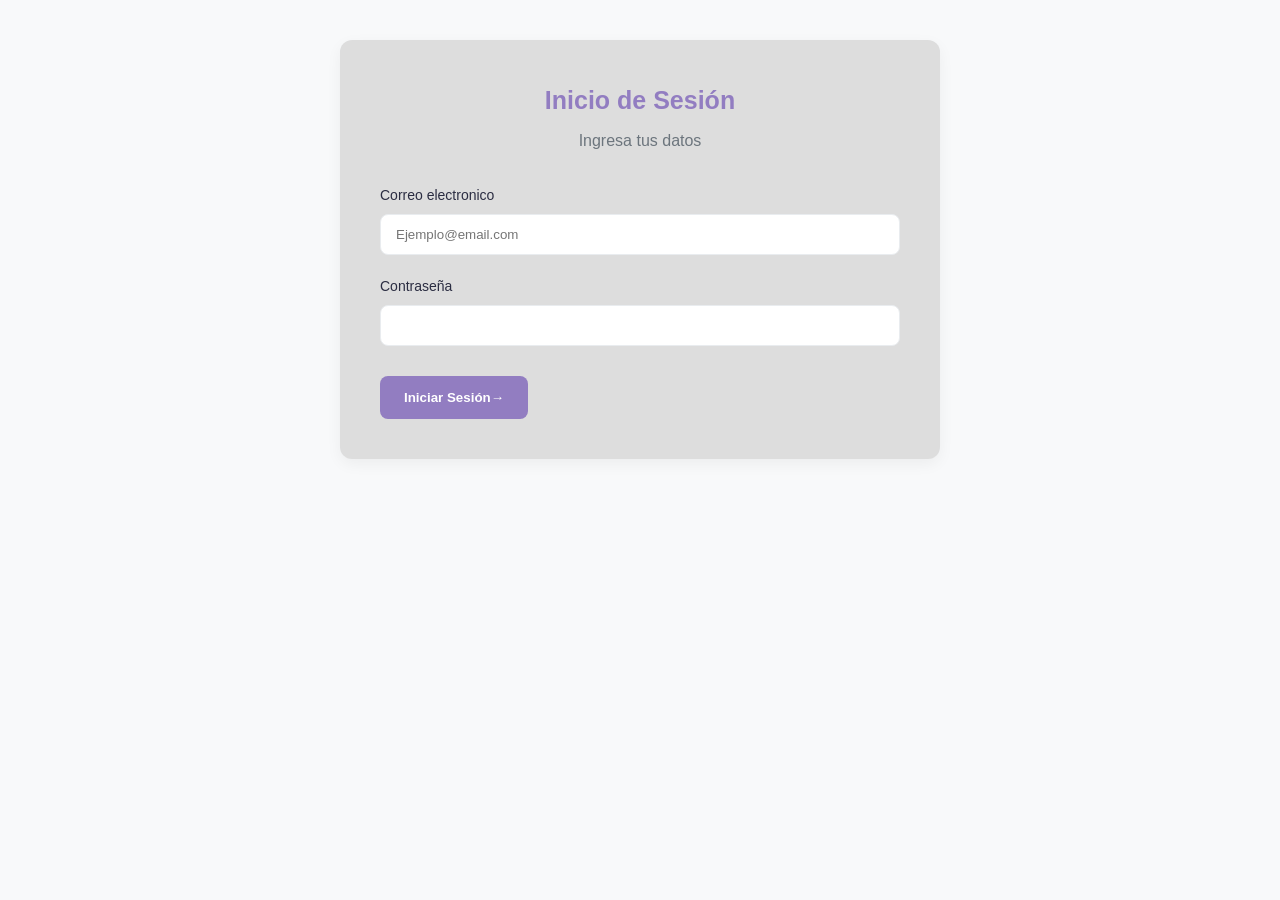
<file: index.html>
<!DOCTYPE html>
<html lang="es">
<head>
  <meta charset="UTF-8">
  <meta name="viewport" content="width=device-width, initial-scale=1.0">
  <title>Panel Principal</title>
  <link rel="stylesheet" href="css/index.css">
  <script>
    if (localStorage.getItem("inicioSesion") !== "true") {
      window.location.href = "login.html";
    }
  </script>
</head>
<body>

  <!-- Contenedor general del layout -->
  <div class="layout">

    <!-- BARRA LATERAL (SIDEBAR) -->
    <aside class="sidebar" id="sidebar">
      <div class="sidebar-header">
        <h2>Panel</h2>
      </div>

      <nav class="sidebar-menu">
        <ul>
          <!-- Menú Usuarios con submenú desplegable -->
            <li class="menu-item">
             <a href="#" class="menu-link" id="linkMenuUsuarios">Captura de Usuario</a>
             </li>
          <!-- Enlace directo al formulario de alumnos -->
          <li class="menu-item">
            <a href="#" class="menu-link" id="linkMenuAlumnos">Alumnos</a>
          </li>
        </ul>
      </nav>
    </aside>

    <!-- ÁREA PRINCIPAL DE CONTENIDO -->
    <div class="main-wrapper">

      <!-- BARRA SUPERIOR (NAVBAR) -->
      <header class="navbar">
        <!-- Botón hamburguesa para colapsar/abrir sidebar -->
        <button class="btn-toggle" id="btnToggleSidebar" aria-label="Abrir o cerrar menú">
          ☰
        </button>

        <!-- Menú de usuario a la derecha -->
        <div class="user-menu-container">
          <button class="user-btn" id="btnUserMenu">
            <span id="userNameDisplay">Usuario Activo</span>
            <span class="arrow">▾</span>
          </button>
          
          <!-- Desplegable para cerrar sesión -->
          <div class="user-dropdown" id="userDropdown">
            <a href="login.html" id="btnLogout">Cerrar sesión</a>
          </div>
        </div>
      </header>

      <!-- CONTENIDO DE LA PÁGINA -->
      <main class="content">

        <!-- Mensaje inicial de bienvenida -->
        <section class="card mensaje-bienvenida" id="seccion-bienvenida">
          <h3>Bienvenido al Sistema</h3>
          <p>Seleccione una opción del menú lateral (<strong>Usuarios</strong> o <strong>Alumnos</strong>) para comenzar a capturar datos.</p>
        </section>

        <!-- 1. Formulario de Usuarios (Captura) - Inicia oculto -->
        <section class="card oculto" id="seccion-usuarios">
          <h3>Captura de Usuario</h3>
          
          <form id="formUsuario">
            <div class="form-group">
              <label for="nombreUsuario">Nombre de usuario:</label>
              <input type="text" id="nombreUsuario" name="nombreUsuario" placeholder="Pedro" required>
            </div>

            <div class="form-group">
              <label for="correoUsuario">Correo electrónico:</label>
              <input type="email" id="correoUsuario" name="correoUsuario" placeholder="usuario@correo.com" required>
            </div>

            <div class="form-group">
              <label for="passwordUsuario">Contraseña:</label>
              <input type="password" id="passwordUsuario" name="passwordUsuario" placeholder="••••••••" required>
            </div>

            <button type="submit" class="btn btn-primary">Registrar Usuario</button>
          </form>
        </section>

        <!-- 2. Formulario de Alumnos - Inicia oculto -->
        <section class="card oculto" id="seccion-alumnos">
          <h3>Registro de Alumnos</h3>

          <form id="formAlumno">
            <div class="form-group">
              <label for="numControl">Número de Control:</label>
              <input type="text" id="numControl" name="numControl" maxlength="6" placeholder="231566" required>
            </div>

            <div class="form-group">
              <label for="nombreAlumno">Nombre completo:</label>
              <input type="text" id="nombreAlumno" name="nombreAlumno" placeholder="Nombre del alumno" required>
            </div>

            <div class="form-group">
              <label for="edadAlumno">Fecha de Nacimiento:</label>
              <input type="date" id="edadAlumno" name="edadAlumno" required>
            </div>

            <button type="submit" class="btn btn-secondary">Comprobar y Registrar</button>
          </form>
        </section>

      </main>
    </div>
  </div>

  <!-- MODAL: Verificación de Mayoría de Edad -->
  <div class="modal-overlay" id="modalEdad">
    <div class="modal-box">
      <h4 id="modalTitulo">Resultado de Edad</h4>
      <p id="modalMensaje">El alumno es mayor de edad.</p>
      <div class="modal-actions">
        <button class="btn btn-primary" id="btnCerrarModal">Aceptar</button>
      </div>
    </div>
  </div>

  <script src="js/utileria.js"></script>
  <script src="js/index.js"></script>
</body>
</html>
</file>
<file: css/index.css>
/* ===================================================
   RESET Y VARIABLES BASE
   =================================================== */
* {
  margin: 0;
  padding: 0;
  box-sizing: border-box;
  font-family: Arial, Helvetica, sans-serif;
}

body {
  background-color: #f4f6f9;
  color: #333;
}

/* ===================================================
   LAYOUT GENERAL
   =================================================== */
.layout {
  display: flex;
  min-height: 100vh;
}

/* ===================================================
   BARRA LATERAL (SIDEBAR)
   =================================================== */
.sidebar {
  width: 250px;
  background-color: #1e293b;
  color: #ffffff;
  display: flex;
  flex-direction: column;
  transition: transform 0.3s ease, margin-left 0.3s ease;
}

/* Clase para ocultar el sidebar con el botón hamburguesa */
.sidebar.collapsed {
  margin-left: -250px;
}

.sidebar-header {
  padding: 1.2rem;
  background-color: #0f172a;
  text-align: center;
  font-size: 0.95rem;
}

.sidebar-menu ul {
  list-style: none;
}

.menu-item {
  border-bottom: 1px solid rgba(255, 255, 255, 0.05);
}

.menu-link,
.submenu-btn {
  width: 100%;
  display: flex;
  justify-content: space-between;
  align-items: center;
  padding: 0.9rem 1.2rem;
  color: #cbd5e1;
  text-decoration: none;
  background: none;
  border: none;
  font-size: 0.95rem;
  cursor: pointer;
  text-align: left;
}

.menu-link:hover,
.submenu-btn:hover {
  background-color: #334155;
  color: #ffffff;
}

/* Submenú */
.submenu {
  display: none; /* Se activa con clase .open mediante JS */
  background-color: #0f172a;
}

.submenu.open {
  display: block;
}

.submenu li a {
  display: block;
  padding: 0.7rem 1rem 0.7rem 2.2rem;
  color: #94a3b8;
  font-size: 0.85rem;
  text-decoration: none;
}

.submenu li a:hover {
  color: #ffffff;
  background-color: #1e293b;
}

/* ===================================================
   CONTENEDOR PRINCIPAL Y NAVBAR
   =================================================== */
.main-wrapper {
  flex: 1;
  display: flex;
  flex-direction: column;
}

.navbar {
  height: 60px;
  background-color: #ffffff;
  display: flex;
  justify-content: space-between;
  align-items: center;
  padding: 0 1.5rem;
  box-shadow: 0 2px 4px rgba(0, 0, 0, 0.05);
}

.btn-toggle {
  background: none;
  border: none;
  font-size: 1.3rem;
  cursor: pointer;
  color: #334155;
}

/* Desplegable de usuario en navbar */
.user-menu-container {
  position: relative;
}

.user-btn {
  background: none;
  border: 1px solid #cbd5e1;
  padding: 0.45rem 0.9rem;
  border-radius: 4px;
  cursor: pointer;
  display: flex;
  align-items: center;
  gap: 0.4rem;
  font-weight: 500;
  color: #1e293b;
}

.user-btn:hover {
  background-color: #f8fafc;
}

.user-dropdown {
  position: absolute;
  top: 110%;
  right: 0;
  background: #ffffff;
  border: 1px solid #e2e8f0;
  box-shadow: 0 4px 6px rgba(0, 0, 0, 0.1);
  border-radius: 4px;
  min-width: 140px;
  display: none; /* Se activa con clase .show mediante JS */
}

.user-dropdown.show {
  display: block;
}

.user-dropdown a {
  display: block;
  padding: 0.6rem 1rem;
  color: #ef4444;
  text-decoration: none;
  font-size: 0.9rem;
}

.user-dropdown a:hover {
  background-color: #fee2e2;
}

/* ===================================================
   SECCIONES Y FORMULARIOS (CARDS)
   =================================================== */
.content {
  padding: 2rem;
  display: grid;
  grid-template-columns: repeat(auto-fit, minmax(320px, 1fr));
  gap: 1.5rem;
  align-items: start;
}

.card {
  background-color: #ffffff;
  padding: 1.5rem;
  border-radius: 6px;
  box-shadow: 0 1px 3px rgba(0, 0, 0, 0.1);
}

.card h3 {
  margin-bottom: 0.3rem;
  color: #0f172a;
}

.section-desc {
  font-size: 0.85rem;
  color: #64748b;
  margin-bottom: 1.2rem;
}

.form-group {
  margin-bottom: 1rem;
  display: flex;
  flex-direction: column;
}

.form-group label {
  font-size: 0.85rem;
  margin-bottom: 0.3rem;
  font-weight: bold;
  color: #475569;
}

.form-group input {
  padding: 0.55rem 0.75rem;
  border: 1px solid #cbd5e1;
  border-radius: 4px;
  font-size: 0.9rem;
  outline: none;
}

.form-group input:focus {
  border-color: #25eb2f;
}

/* Botones */
.btn {
  padding: 0.6rem 1.2rem;
  border: none;
  border-radius: 4px;
  cursor: pointer;
  font-size: 0.9rem;
  font-weight: 500;
  transition: opacity 0.2s;
}

.btn:hover {
  opacity: 0.9;
}

.btn-primary {
  background-color: #0fce98;
  color: #ffffff;
}

.btn-secondary {
  background-color: #09eb2b;
  color: #ffffff;
}

/* ===================================================
   MODAL DE EDAD
   =================================================== */
.modal-overlay {
  position: fixed;
  inset: 0;
  background: rgba(0, 0, 0, 0.5);
  display: none; /* Se activa cambiando a 'flex' o con clase .active vía JS */
  justify-content: center;
  align-items: center;
  z-index: 1000;
}

.modal-overlay.active {
  display: flex;
}

.modal-box {
  background: #ffffff;
  padding: 1.5rem 2rem;
  border-radius: 6px;
  max-width: 380px;
  width: 90%;
  text-align: center;
  box-shadow: 0 10px 15px rgba(0, 0, 0, 0.2);
}

.modal-box h4 {
  margin-bottom: 0.8rem;
  color: #0f172a;
}

.modal-box p {
  color: #475569;
  margin-bottom: 1.2rem;
}

.modal-actions {
  display: flex;
  justify-content: center;
}

/* Ocultar secciones */
.oculto {
  display: none !important;
}

/* Estilo para la tarjeta de bienvenida inicial */
.mensaje-bienvenida {
  grid-column: 1 / -1;
  text-align: center;
  padding: 3rem 2rem;
}

.mensaje-bienvenida h3 {
  font-size: 1.5rem;
  margin-bottom: 0.8rem;
  color: #1e293b;
}

.mensaje-bienvenida p {
  color: #64748b;
  font-size: 1.05rem;
}
</file>
<file: css/login.css>
:root{
    --color-primario: #927dc1;
    --color-secundario: #4CC9F0;
    --color-fondo: #f8f9fa;
    --color-texto: #2B2D42;
    --color-borde: #E9ECEF;
}
*{
    margin: 0;
    padding: 0;
    box-sizing: border-box;
}
body{
    font-family: 'Inter', sans-serif;
    background-color: var(--color-fondo);
    color: var(--color-texto);
    line-height: 1.6;
    padding: 40px 20px;
}
.contenedor{
    max-width: 600px;
    margin: 0 auto;
    background: rgba(137, 131, 131, 0.244);
    padding: 40px;
    border-radius: 12px;
    box-shadow: 0 5px 15px rgba(0, 0, 0, 0.05);
}
h1{
    font-size: 25px;
    color: var(--color-primario);
    margin-bottom: 8px;
    text-align: center;
}
.subtitulo{
    color: #6C757D;
    margin-bottom: 30px;
    text-align: center;
}
.alerta{
    color: #9c3131;
    margin-bottom: 30px;
    text-align: center;
}
.grupo{
    margin-bottom: 20px;
}
label{
    display: block;
    margin-bottom: 8px;
    font-weight: 500;
    font-size: 14px;
}

.boton{
    background-color: var(--color-primario);
    color: white;
    border: none;
    padding: 14px 24px;
    border-radius: 8px;
    font-weight: 600;
    cursor: pointer;
    transition: background 0.3s;
    display: flex;
    justify-content: center;
    align-items: center;
}
.boton:hover{
    background-color: #2a0880;
}
input{
    width: 100%;
    padding: 12px 15px;
    border: 1px solid var(--color-borde);
    border-radius: 8px;
    transition: all 0.3s;
}
input:focus{
    border-color: var(--color-secundario);
    outline: none;
    box-shadow: 0 0 0 3px rgba(76,201,240,0.2);
}
</file>
